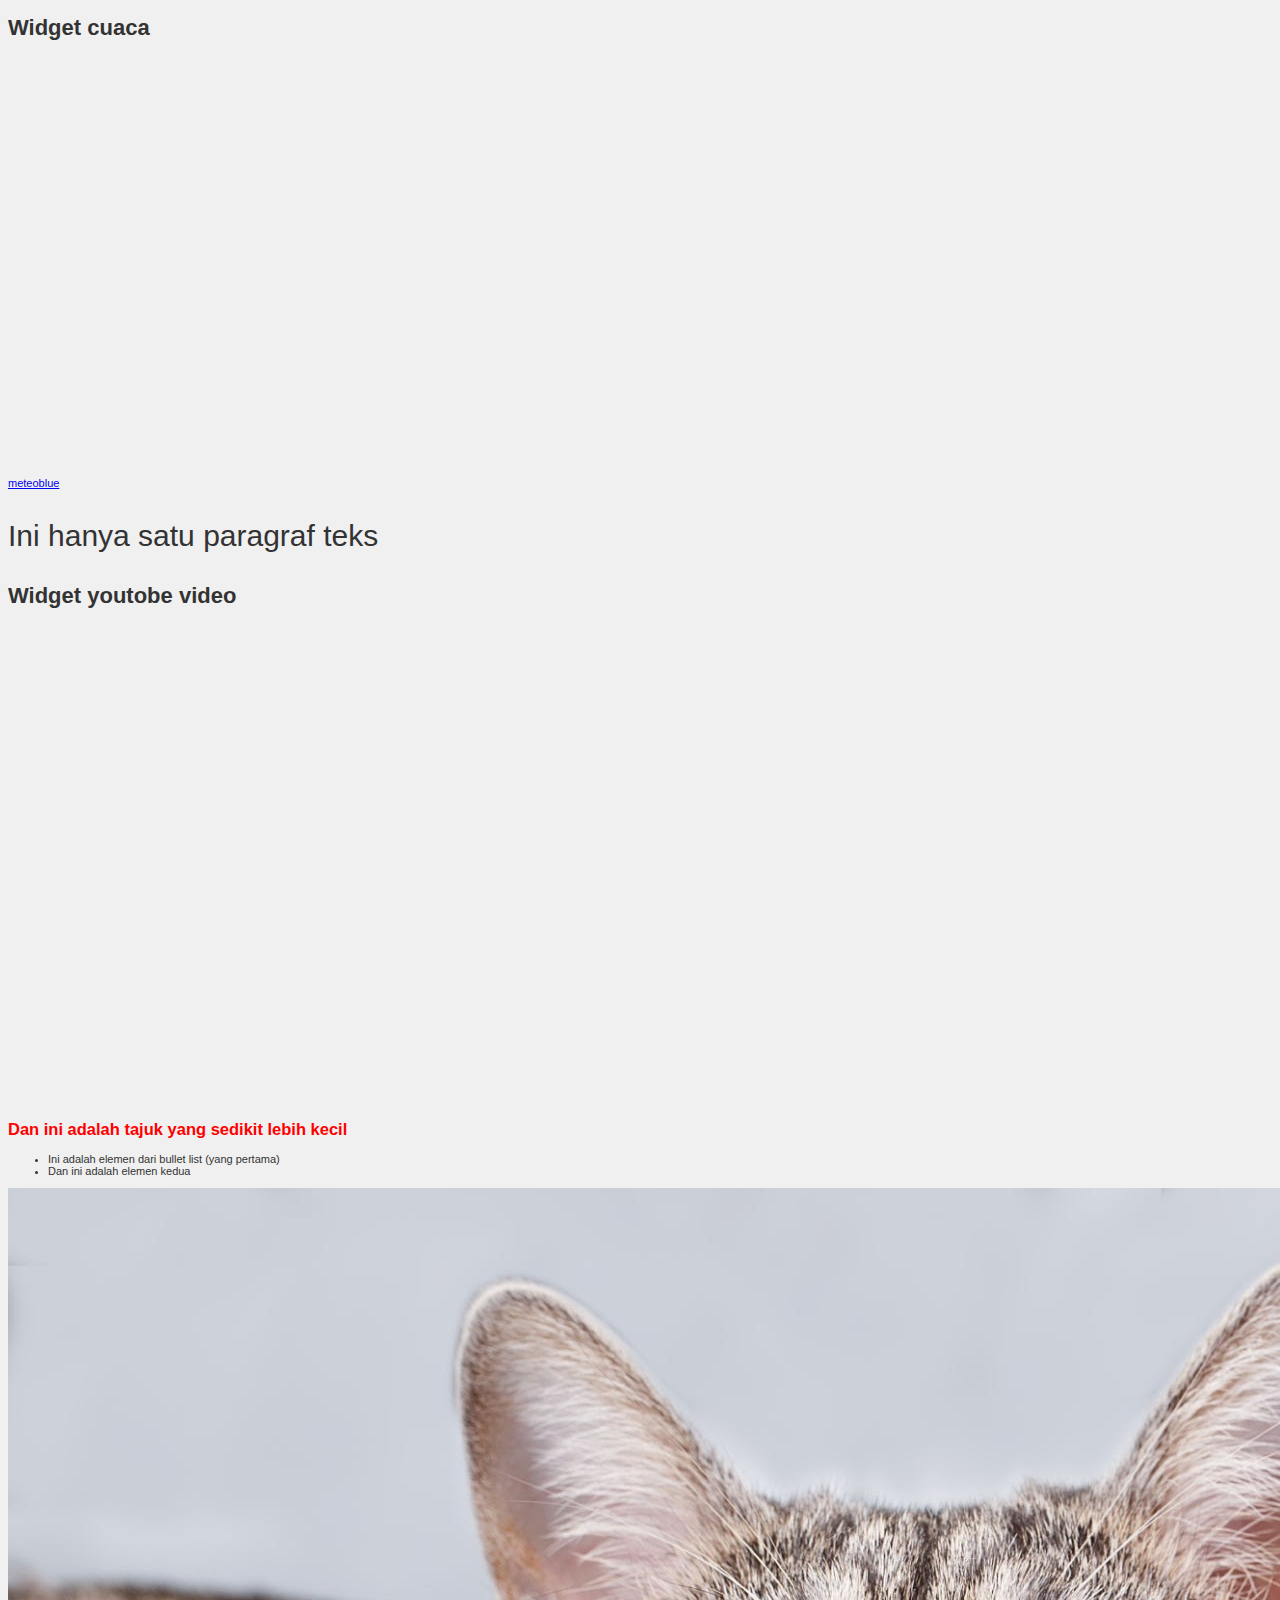
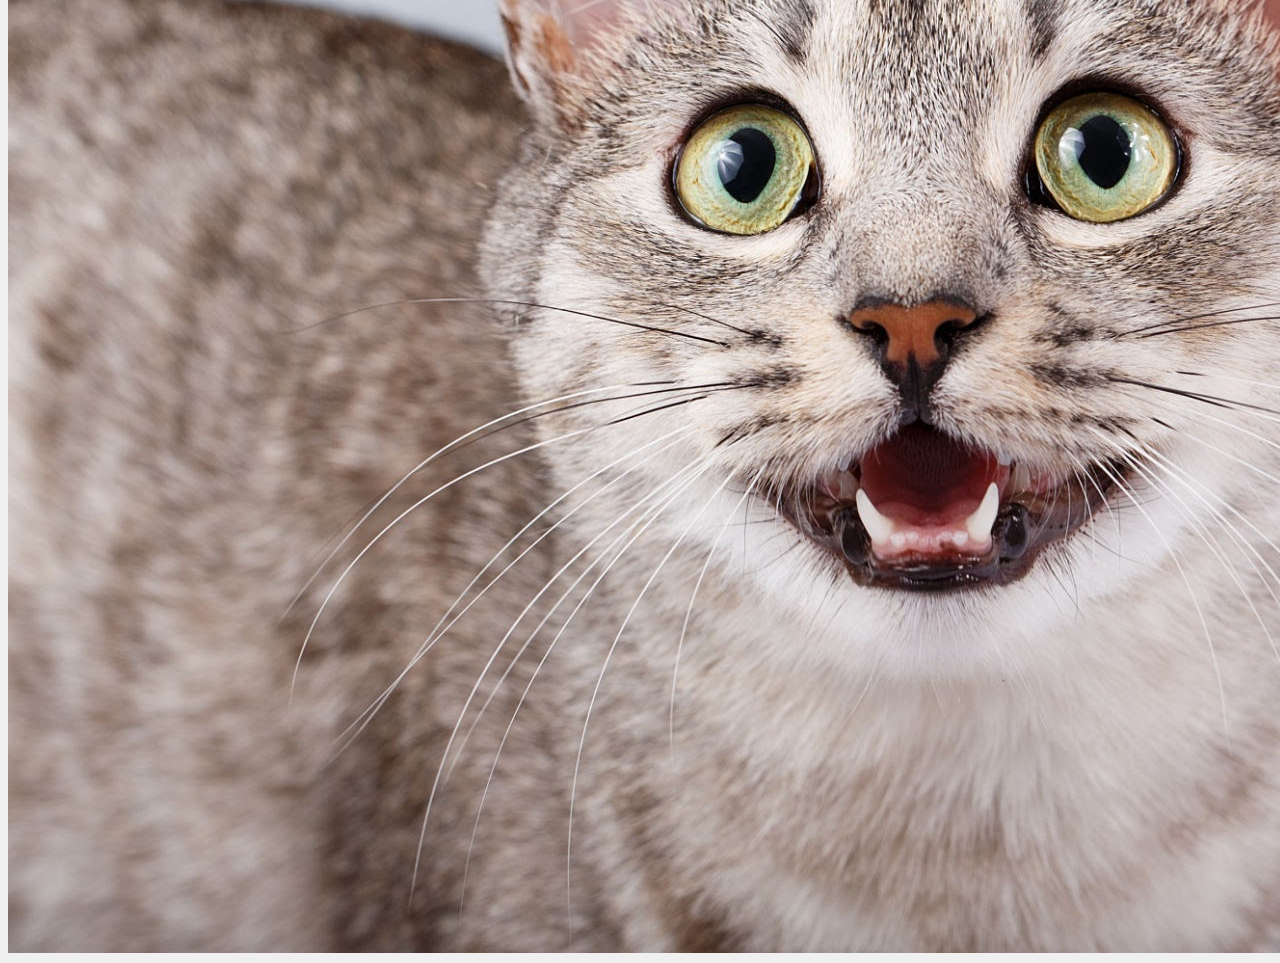
<file: module2/index.html>
<!DOCTYPE html>
<html>
<head>
    <title>Ini adalah bagaimana tab akan diberi nama di browser</title>
    <link rel="stylesheet" href="style.css">
</head>
<body>
    <h1>Widget cuaca</h1>
    <iframe src="https://www.meteoblue.com/en/weather/widget/daily/jakarta_indonesia_1642911?geoloc=fixed&days=4&tempunit=CELSIUS&windunit=KILOMETER_PER_HOUR&precipunit=MILLIMETER&coloured=coloured&pictoicon=0&pictoicon=1&maxtemperature=0&maxtemperature=1&mintemperature=0&mintemperature=1&windspeed=0&windspeed=1&windgust=0&winddirection=0&winddirection=1&uv=0&humidity=0&precipitation=0&precipitation=1&precipitationprobability=0&precipitationprobability=1&spot=0&spot=1&pressure=0&layout=light"  frameborder="0" scrolling="NO" allowtransparency="true" sandbox="allow-same-origin allow-scripts allow-popups allow-popups-to-escape-sandbox" style="width: 216px; height: 420px"></iframe><div><!-- DO NOT REMOVE THIS LINK --><a href="https://www.meteoblue.com/en/weather/week/jakarta_indonesia_1642911?utm_source=weather_widget&utm_medium=linkus&utm_content=daily&utm_campaign=Weather%2BWidget" target="_blank" rel="noopener">meteoblue</a></div>
    <p>Ini hanya satu paragraf teks</p>
    <h1>Widget youtobe video</h1>
    <iframe width="768" height="480" src="https://www.youtube.com/embed/NBZ9Ro6UKV8" title="HTML Dasar : Pendahuluan HTML (1/13)" frameborder="0" allow="accelerometer; autoplay; clipboard-write; encrypted-media; gyroscope; picture-in-picture; web-share" referrerpolicy="strict-origin-when-cross-origin" allowfullscreen></iframe>
    <h2>Dan ini adalah tajuk yang sedikit lebih kecil</h2>
             <ul>
                   <li>Ini adalah elemen dari bullet list (yang pertama)</li>
                   <li>Dan ini adalah elemen kedua</li>
             </ul>
     <img src="cat-image.jpeg" alt="Gambar 1">
</body>
</html>
</file>
<file: module2/style.css>
body {
    font-family: Arial,  sans-serif; /* keluarga font */
    font-size: 11px; /* Ukuran font utama pada tag <p></p> */
    background-color: #f0f0f0; /* Warna latar belakang laman web */
    color: #333333; /* Warna teks */ 
}

@keyframes color-change {
    0% {
      color: blue;
      font-size: 50px;
    }
  
    50% {
      color: red;
      font-size: 100px;
    }
  
    100% {
      color: blue;
      font-size: 50px;
    }
}

h1:hover {
    animation: color-change 3s infinite;
}

h2 {
    color: red;
}

p {
    font-size: 30px;
}
</file>
